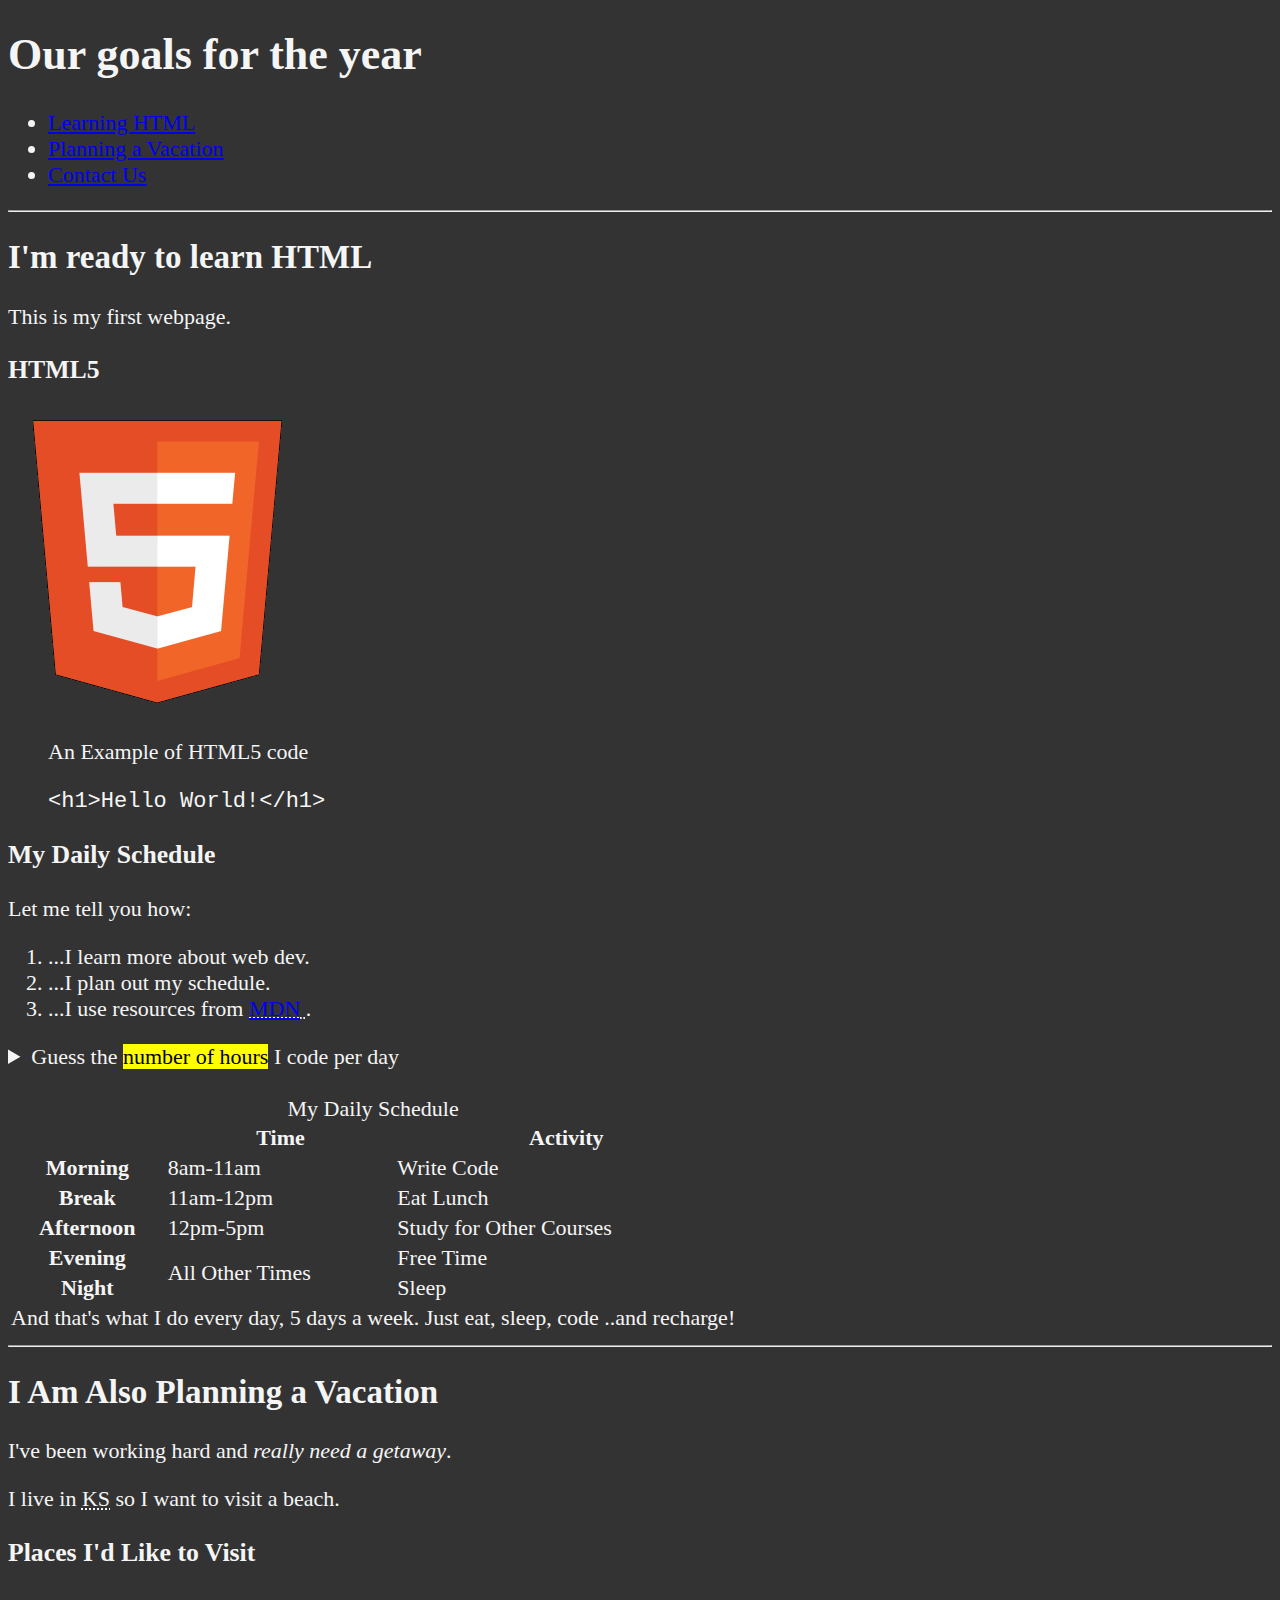
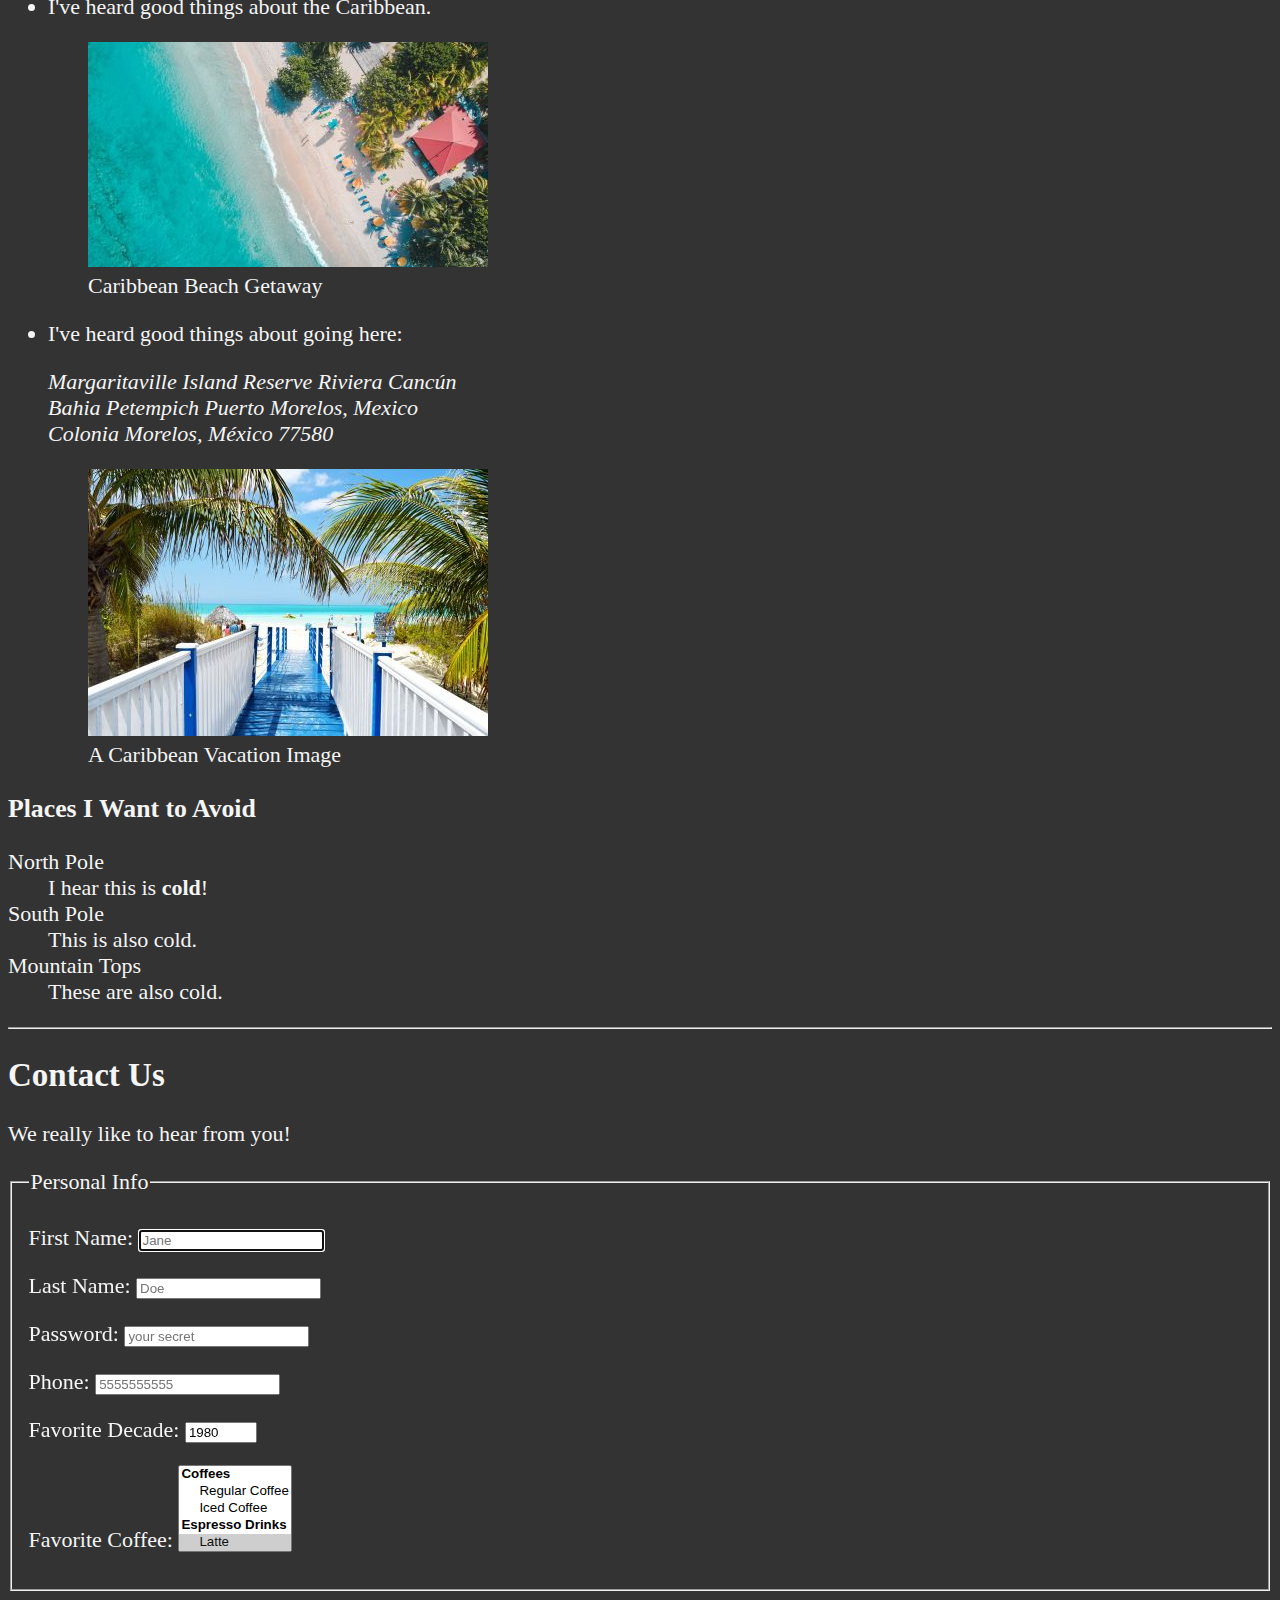
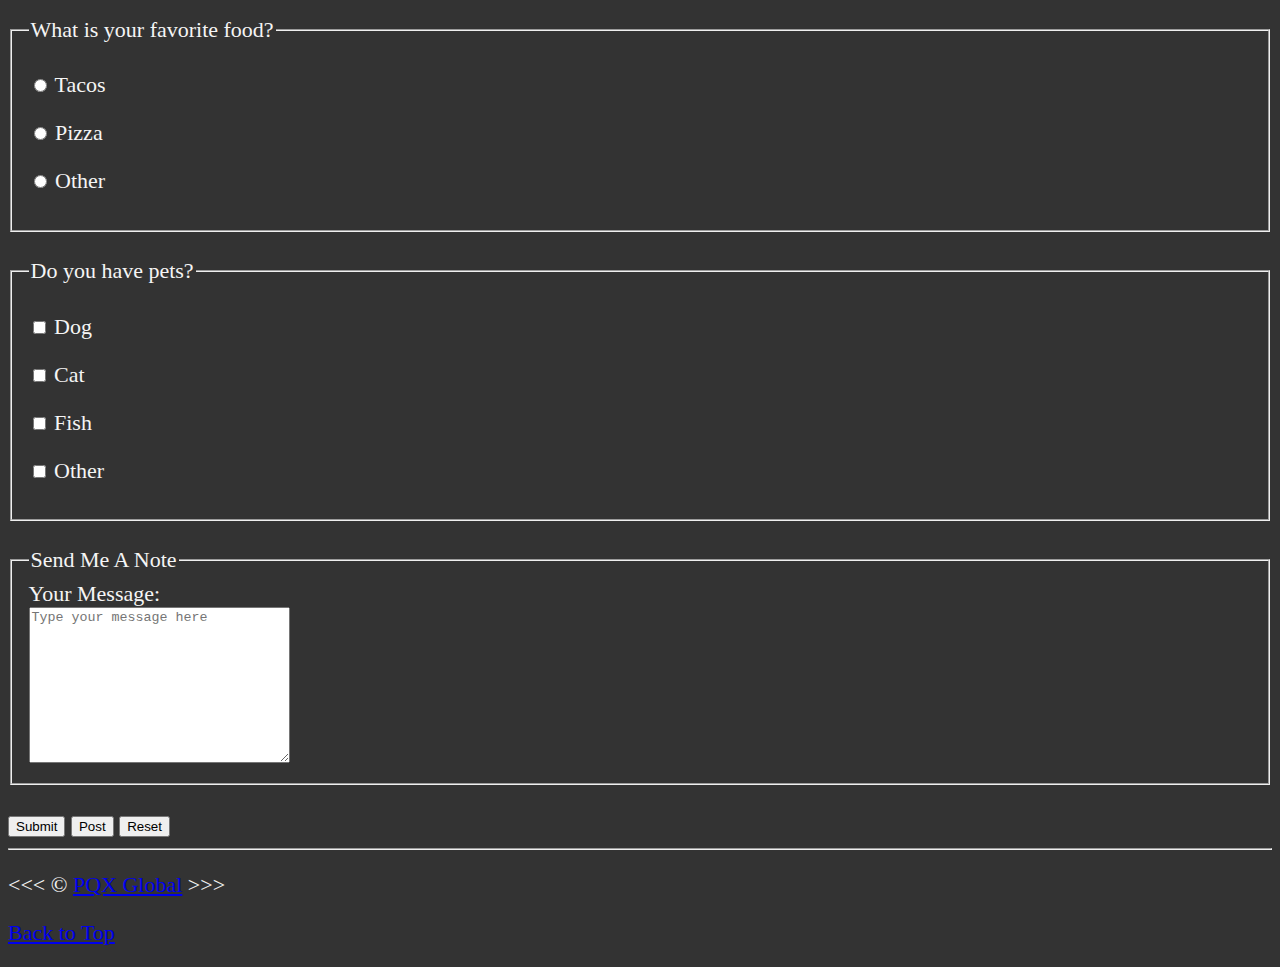
<file: index.html>
<!DOCTYPE html>
<html lang="en">

<head>
    <meta charset="UTF-8">
    <meta name="author" content="PQX Global">
    <meta name="description" content="This page contains all the things I am learning how to create 
    as I learn HTML.">
    <title>My first webpage</title>
    <link rel="shortcut icon" href="logopqx.png" type="image/x-icon">
    <link rel="stylesheet" href="main.css">
</head>

<body>
    <header>
        <h1>Our goals for the year</h1>

        <nav aria-label="primary-navigation">
            <ul>
                <li>
                    <a href="#html">Learning HTML</a>
                </li>
                <li>
                    <a href="#vacation">Planning a Vacation</a>
                </li>
                <li>
                    <a href="#contact">Contact Us</a>
                </li>
            </ul>
        </nav>
    </header>

    <hr>

    <main>
        <article id="html">
            <h2>I'm ready to learn HTML</h2>
            <p>This is my first webpage.</p>
            <section>
                <h3>HTML5</h3>
                <img src="img/html_logo_300x300.png" alt="html5 logo" title="I am learning HTML5" width="300"
                    height="300">
                <figure>
                    <!-- figcaption can be used below or above -->
                    <figcaption>An Example of HTML5 code</figcaption>
                    <p>
                        <code>&lt;h1&gt;Hello World!&lt;/h1&gt;</code>
                    </p>
                </figure>
            </section>
            <section>
                <h3>My Daily Schedule</h3>
                <p>Let me tell you how:</p>
                <ol>
                    <li>...I learn more about web dev.</li>
                    <li>...I plan out my schedule.</li>
                    <li>...I use resources from <abbr title="Mozilla Developer Network">
                            <a href="https://developer.mozilla.org/">MDN</a>
                        </abbr>.</li>
                </ol>
                <aside>
                    <details>
                        <summary>Guess the <mark>number of hours</mark> I code per day</summary>
                        <p>I start at <time datetime="08:00">8 am</time> and I write code for <time datetime="PT3H">3
                                hours</time> every morning.</p>
                    </details>
                </aside>
                <br>
                <table>
                    <caption>My Daily Schedule</caption>
                    <!-- thead, tbody and tfoot adds semantics to our table -->
                    <thead>
                        <tr>
                            <th>&nbsp;</th>
                            <th scope="col">Time</th>
                            <th scope="col">Activity</th>
                        </tr>
                    </thead>
                    <tbody>
                        <tr>
                            <th scope="row">Morning</th>
                            <td>
                                <time datetime="08:00">8am</time>-<time datetime="11:00">11am</time>
                            </td>
                            <td>Write Code</td>
                        </tr>
                        <tr>
                            <th scope="row">Break</th>
                            <td>
                                <time datetime="11:00">11am</time>-<time datetime="12:00">12pm</time>
                            </td>
                            <td>Eat Lunch</td>
                        </tr>
                        <tr>
                            <th scope="row">Afternoon</th>
                            <td>
                                <time datetime="12:00">12pm</time>-<time datetime="17:00">5pm</time>
                            </td>
                            <td>Study for Other Courses</td>
                        </tr>
                        <tr>
                            <th scope="row">Evening</th>
                            <td rowspan="2">All Other Times</td>
                            <td>Free Time</td>
                        </tr>
                        <tr>
                            <th scope="row">Night</th>
                            <td>Sleep</td>
                        </tr>
                    </tbody>
                    <tfoot>
                        <tr>
                            <td colspan="3">And that's what I do every day, 5 days a week. Just eat, sleep, code ..and
                                recharge! </td>
                        </tr>
                    </tfoot>
                </table>
            </section>
        </article>

        <hr>

        <article id="vacation">
            <h2>I Am Also Planning a Vacation</h2>
            <p>I've been working hard and <em>really need a getaway</em>.</p>
            <p>I live in <abbr title="Kansas">KS</abbr> so I want to visit a beach.</p>


            <section>
                <h3>Places I'd Like to Visit</h3>
                <ul>
                    <li>
                        <p>I've heard good things about the Caribbean.</p>
                        <figure>
                            <img src="img/caribbean.jpg" alt="Caribbean Beach"
                                title="I want to visit a Caribbean Beach." width="400" height="225" loading="lazy">
                            <figcaption>
                                Caribbean Beach Getaway
                            </figcaption>
                        </figure>
                    </li>

                    <!-- set all image attributes for images below the fold to loading="lazy" -->

                    <li>
                        <p>I've heard good things about going here:</p>
                        <address>
                            Margaritaville Island Reserve Riviera Cancún<br>
                            Bahia Petempich Puerto Morelos, Mexico<br>
                            Colonia Morelos, México 77580
                        </address>
                        <figure>
                            <img src="img/vacation.jpg" alt="Cancun Vacation" title="It's 5 o'Clock Somewhere!"
                                width="400" height="267" loading="lazy">
                            <figcaption>
                                A Caribbean Vacation Image
                            </figcaption>
                        </figure>
                    </li>
                </ul>
            </section>
            <!-- TODO: Add more places -->

            <section>
                <h3>Places I Want to Avoid</h3>
                <dl>
                    <dt>North Pole</dt>
                    <dd>I hear this is <strong>cold</strong>!</dd>

                    <dt>South Pole</dt>
                    <dd>This is also cold.</dd>

                    <dt>Mountain Tops</dt>
                    <dd>These are also cold.</dd>
                </dl>
            </section>
        </article>

        <hr>

        <article id="contact">
            <h2>Contact Us</h2>
            <p>We really like to hear from you!</p>

            <form action="https://httpbin.org/get" method="get">
                <fieldset>
                    <legend>Personal Info</legend>
                    <p>
                        <label for="firstName">First Name:</label>
                        <input type="text" name="firstName" id="firstName" placeholder="Jane" autocomplete="on" required
                            autofocus>
                    </p>
                    <p>
                        <label for="lastName">Last Name:</label>
                        <input type="text" name="lastName" id="lastName" placeholder="Doe" autocomplete="on" required>
                    </p>
                    <p>
                        <label for="password">Password:</label>
                        <input type="password" name="password" id="password" placeholder="your secret" required>
                    </p>
                    <p>
                        <label for="phone">Phone:</label>
                        <input type="tel" name="phone" id="phone" placeholder="5555555555"
                            pattern="[0-9]{3}[0-9]{3}[0-9]{4}" required>
                    </p>
                    <p>
                        <label for="decade">Favorite Decade:</label>
                        <input type="number" name="decade" id="decade" min="1950" max="2020" step="10" value="1980">
                    </p>
                    <p>
                        <label for="coffee">Favorite Coffee:</label>
                        <select name="coffee" id="coffee" multiple size="5">
                            <optgroup label="Coffees">
                                <option value="regular coffee">Regular Coffee</option>
                                <option value="iced coffee">Iced Coffee</option>
                            </optgroup>
                            <optgroup label="Espresso Drinks">
                                <option value="latte" selected>Latte</option>
                                <option value="cappuccino">Cappuccino</option>
                                <option value="cortado">Cortado</option>
                                <option value="americano">Americano</option>
                            </optgroup>
                            <option value="other">Other</option>
                        </select>
                    </p>
                    <!-- <p><label for="coffee">Favorite Coffee</label>
                    <input type="text" name="coffee" id="coffee" list="coffee-list">
                    <datalist id="coffee-list">
                        <option value="coffee">
                        <option value="latte">
                        <option value="espresso">
                        <option value="cortado">
                        <option value="americano">
                        <option value="other">
                    </datalist>
                </p> -->
                </fieldset>
                <br>
                <fieldset>
                    <legend>What is your favorite food?</legend>
                    <p>
                        <input type="radio" name="food" id="tacos" value="tacos">
                        <label for="tacos">Tacos</label>
                    </p>
                    <p>
                        <input type="radio" name="food" id="pizza" value="pizza">
                        <label for="pizza">Pizza</label>
                    </p>
                    <p>
                        <input type="radio" name="food" id="other" value="other">
                        <label for="other">Other</label>
                    </p>
                </fieldset>
                <br>
                <fieldset>
                    <legend>Do you have pets?</legend>
                    <p>
                        <input type="checkbox" name="pets" id="dog" value="dog">
                        <label for="dog">Dog</label>
                    </p>
                    <p>
                        <input type="checkbox" name="pets" id="cat" value="cat">
                        <label for="cat">Cat</label>
                    </p>
                    <p>
                        <input type="checkbox" name="pets" id="fish" value="fish">
                        <label for="fish">Fish</label>
                    </p>
                    <p>
                        <input type="checkbox" name="pets" id="otherpet" value="otherpet">
                        <label for="otherpet">Other</label>
                    </p>
                </fieldset>
                <br>
                <fieldset>
                    <legend>Send Me A Note</legend>
                    <label for="message">Your Message:</label>
                    <br>
                    <textarea name="message" id="message" cols="30" rows="10"
                        placeholder="Type your message here"></textarea>
                </fieldset>
                <br>
                <button type="submit">Submit</button>
                <button type="submit" formaction="https://httpbin.org/post" formmethod="post">Post</button>
                <button type="reset">Reset</button>
            </form>
        </article>
    </main>
    <hr>
    <footer>
        <p>
            &lt;&lt;&lt; &copy; <a href="about.html">PQX Global</a> &gt;&gt;&gt;
        </p>
        <p>
            <a href="#">Back to Top</a>
        </p>
    </footer>
</body>

</html>
</file>
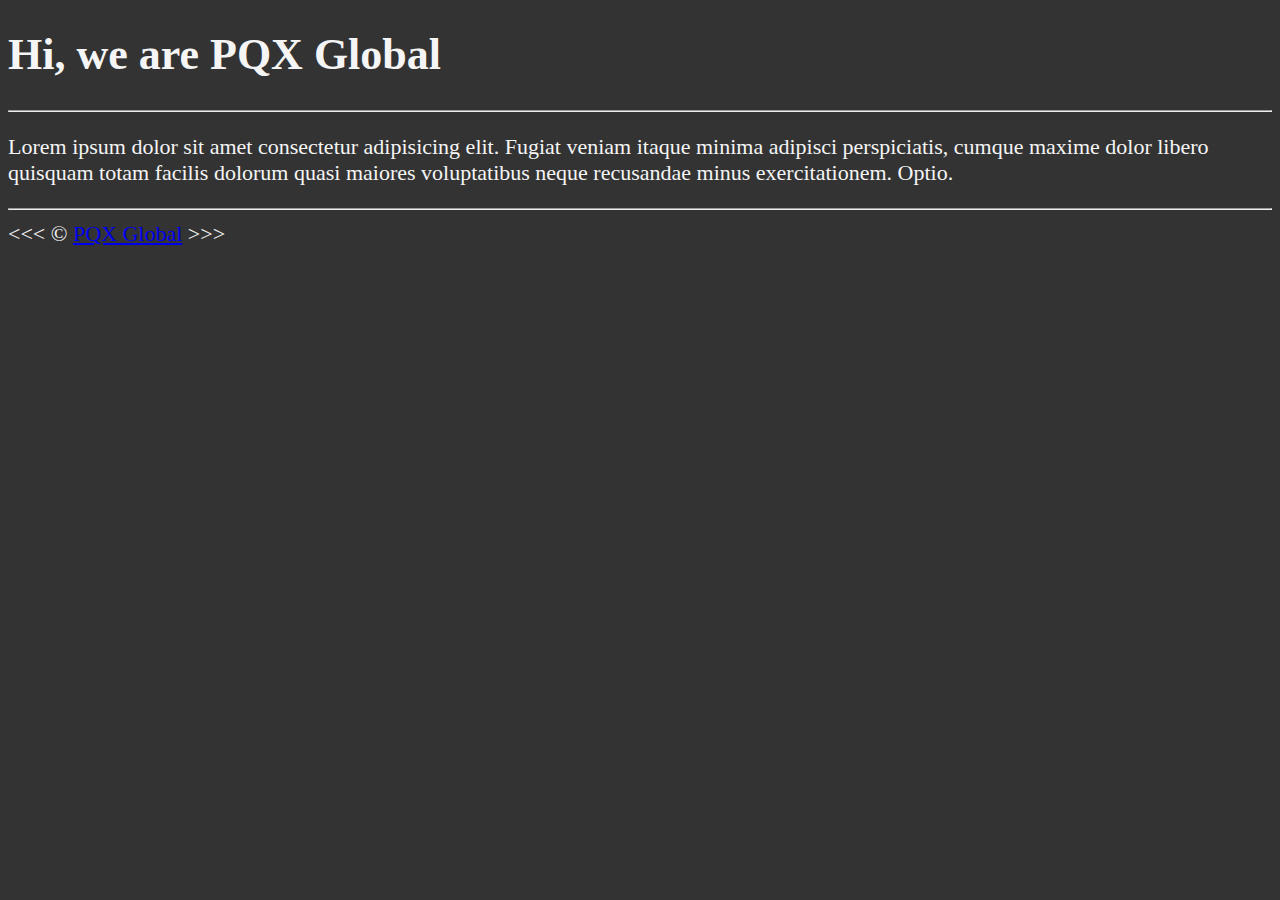
<file: about.html>
<!DOCTYPE html>
<html lang="en">

<head>
    <meta charset="UTF-8">
    <meta name="author" content="PQX Global">
    <meta name="description" content="Hi, we are PQX Global and this page is about us.">
    <title>About Us</title>
    <link rel="shortcut icon" href="logopqx.png" type="image/x-icon">
    <link rel="stylesheet" href="main.css">
</head>

<body>
    <h1>Hi, we are PQX Global</h1>

    <hr>
    <p>
        Lorem ipsum dolor sit amet consectetur adipisicing elit. Fugiat veniam itaque minima adipisci perspiciatis,
        cumque maxime dolor libero quisquam totam facilis dolorum quasi maiores voluptatibus neque recusandae minus
        exercitationem. Optio.
    </p>
    <hr>

    &lt;&lt;&lt; &copy; <a href="about.html">PQX Global</a> &gt;&gt;&gt;

</body>

</html>
</file>
<file: main.css>
html {
    font-size: 22px;
}

body {
    background-color: #333;
    color: whitesmoke;
}
</file>
